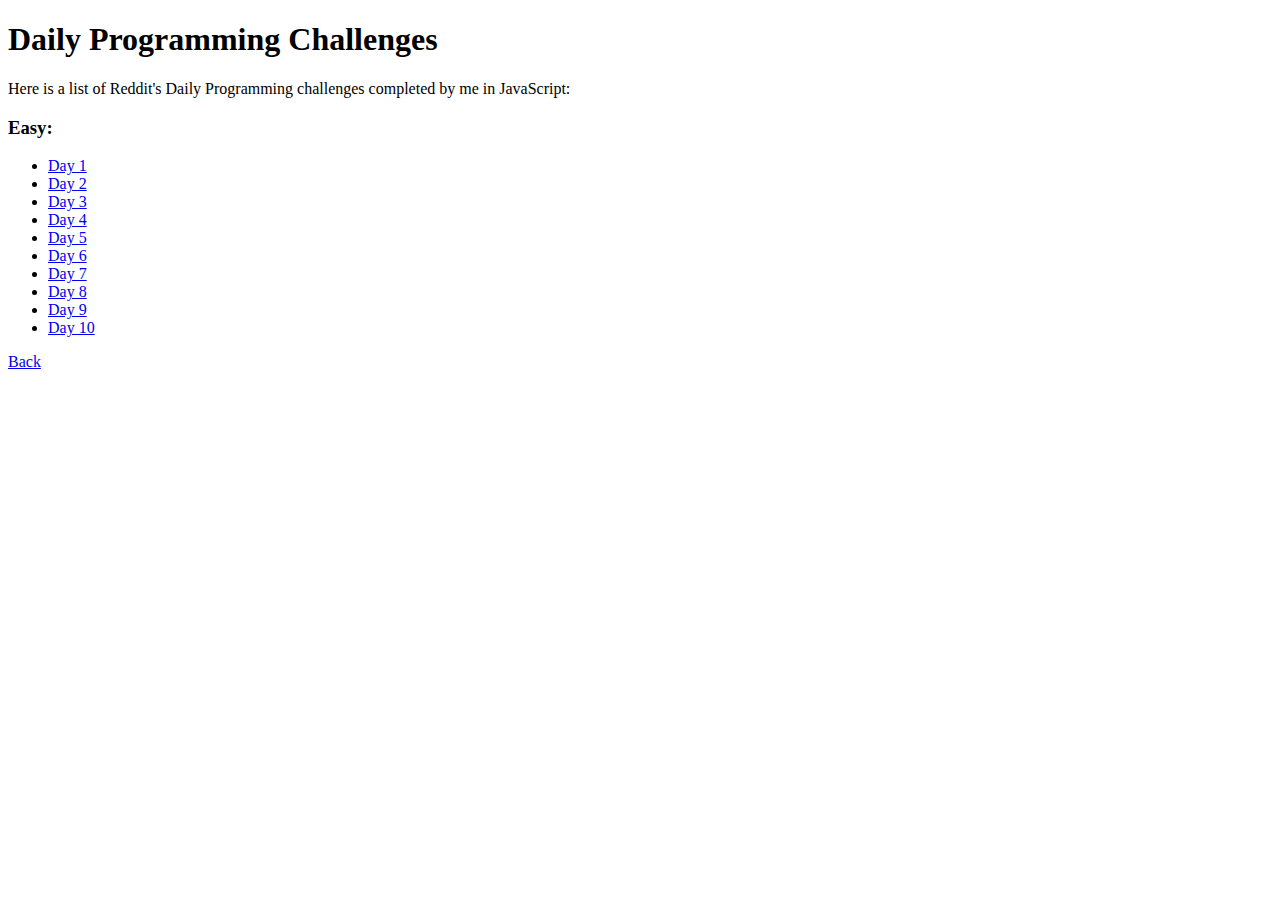
<file: index.html>
<!DOCTYPE html>
<html lang="en">
<head>
  <meta charset="UTF-8">
  <title>Reddit Programming Challenges</title>
</head>
<body>
  <h1>Daily Programming Challenges</h1>
  <p>Here is a list of Reddit's Daily Programming challenges completed by me in JavaScript:</p>
  <h3>Easy:</h3>
  <ul>
    <li><a href="easy/1/html/index.html">Day 1</a></li>
    <li><a href="easy/2/html/index.html">Day 2</a></li>
    <li><a href="easy/3/html/index.html">Day 3</a></li>
    <li><a href="easy/4/html/index.html">Day 4</a></li>
    <li><a href="easy/5/html/index.html">Day 5</a></li>
    <li><a href="easy/6/html/index.html">Day 6</a></li>
    <li><a href="easy/7/html/index.html">Day 7</a></li>
    <li><a href="easy/8/html/index.html">Day 8</a></li>
    <li><a href="easy/9/html/index.html">Day 9</a></li>
    <li><a href="easy/10/html/index.html">Day 10</a></li>
  </ul>
  <p><a href="../">Back</a></p>
</body>
</html>
</file>
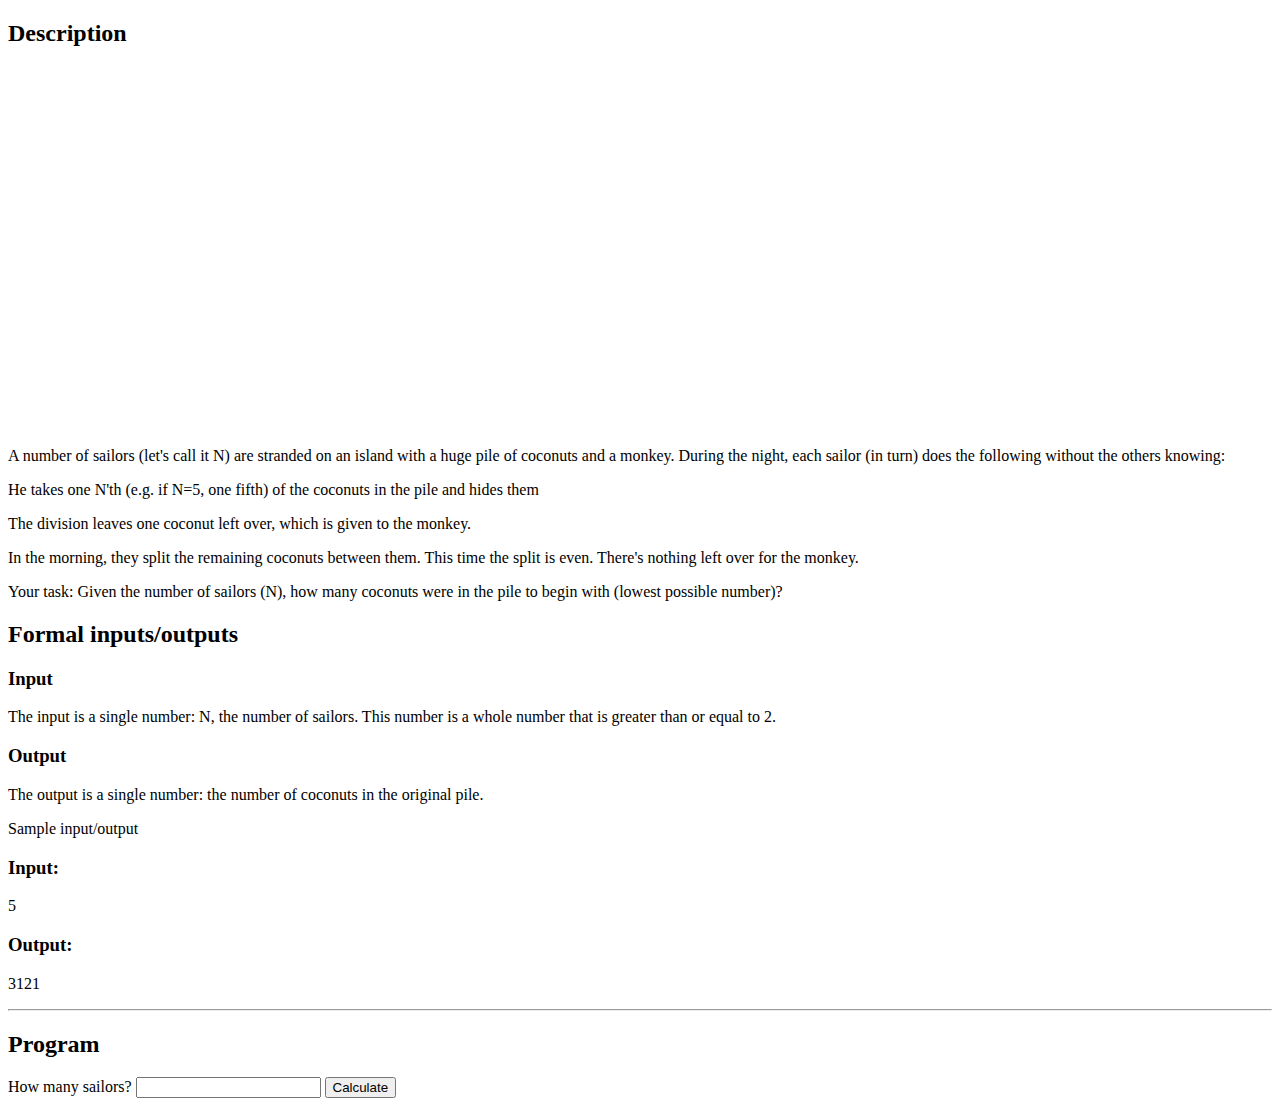
<file: easy/coconuts/index.html>
<!DOCTYPE html>
<html lang="en">
<head>
  <meta charset="UTF-8">
  <title>How Many Coconuts?</title>
</head>
<body>
  <div class="instructions">
    <h2>Description</h2>
    <iframe width="640" height="360" src="https://www.youtube.com/embed/U9qU20VmvaU" frameborder="0" allowfullscreen></iframe>
    <p>A number of sailors (let's call it N) are stranded on an island with a huge pile of coconuts and a monkey. During the night, each sailor (in turn) does the following without the others knowing:</p>
    <p>He takes one N'th (e.g. if N=5, one fifth) of the coconuts in the pile and hides them</p>
    <p>The division leaves one coconut left over, which is given to the monkey.</p>
    <p>In the morning, they split the remaining coconuts between them. This time the split is even. There's nothing left over for the monkey.</p>
    <p>Your task: Given the number of sailors (N), how many coconuts were in the pile to begin with (lowest possible number)?</p>

    <h2>Formal inputs/outputs</h2>
    <h3>Input</h3>
    <p>The input is a single number: N, the number of sailors. This number is a whole number that is greater than or equal to 2.</p>
    <h3>Output</h3>

    <p>The output is a single number: the number of coconuts in the original pile.</p>
    <p>Sample input/output</p>

    <h3>Input:</h3>
    <p>5</p>
    <h3>Output:</h3>
    <p>3121</p>

    <hr>

    <h2>Program</h2>
    <label>How many sailors?</label>
    <input type="text" id="sailor-number">
    <button id="calculate-coconuts">Calculate</button>
    <script src="coconuts.js"></script>
  </div>
</body>
</html>
</file>
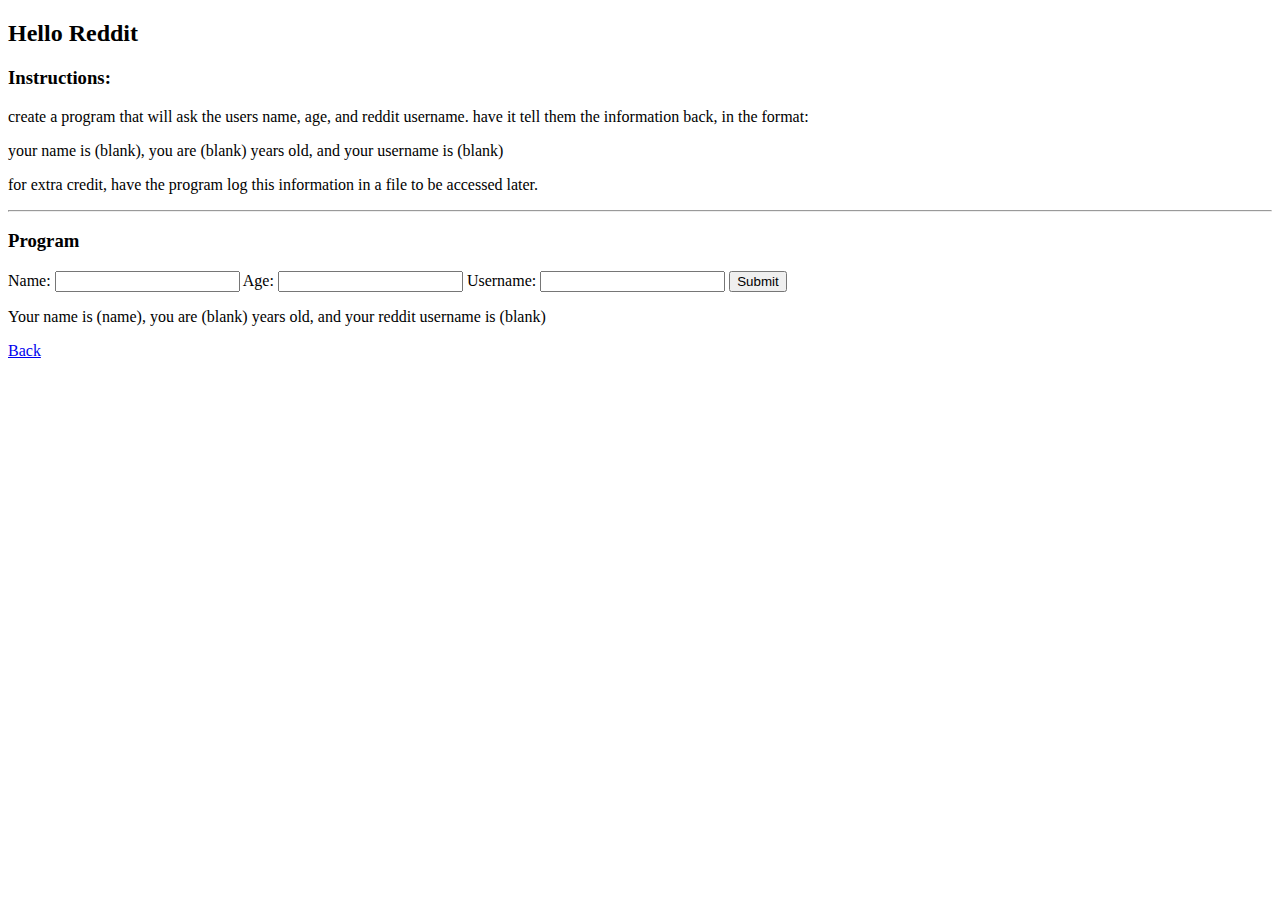
<file: easy/1/html/index.html>
<!DOCTYPE html>
<html lang="en">
<head>
  <meta charset="UTF-8">
  <title>Easy Challenge One</title>
</head>
<body>
  <h2>Hello Reddit</h2>
  <h3>Instructions:</h3>
  <p>create a program that will ask the users name, age, and reddit username. have it tell them the information back, in the format:</p>
  <p>your name is (blank), you are (blank) years old, and your username is (blank)</p>
  <p>for extra credit, have the program log this information in a file to be accessed later.</p>
  <hr>
  <h3>Program</h3>
  <form id="hello-form" onsubmit="return displayName()">
    <label for="name">Name:</label>
    <input type="text" id="name">
    <label>Age:</label>
    <input type="text" id="age">
    <label>Username:</label>
    <input type="text" id="username">
    <input type="submit">
  </form>

  <p class="hello">Your name is (name), you are (blank) years old, and your reddit username is (blank)</p>
  <p><a href="../../../index.html">Back</a>
  <script src="js/display.js"></script>
</body>
</html>
</file>
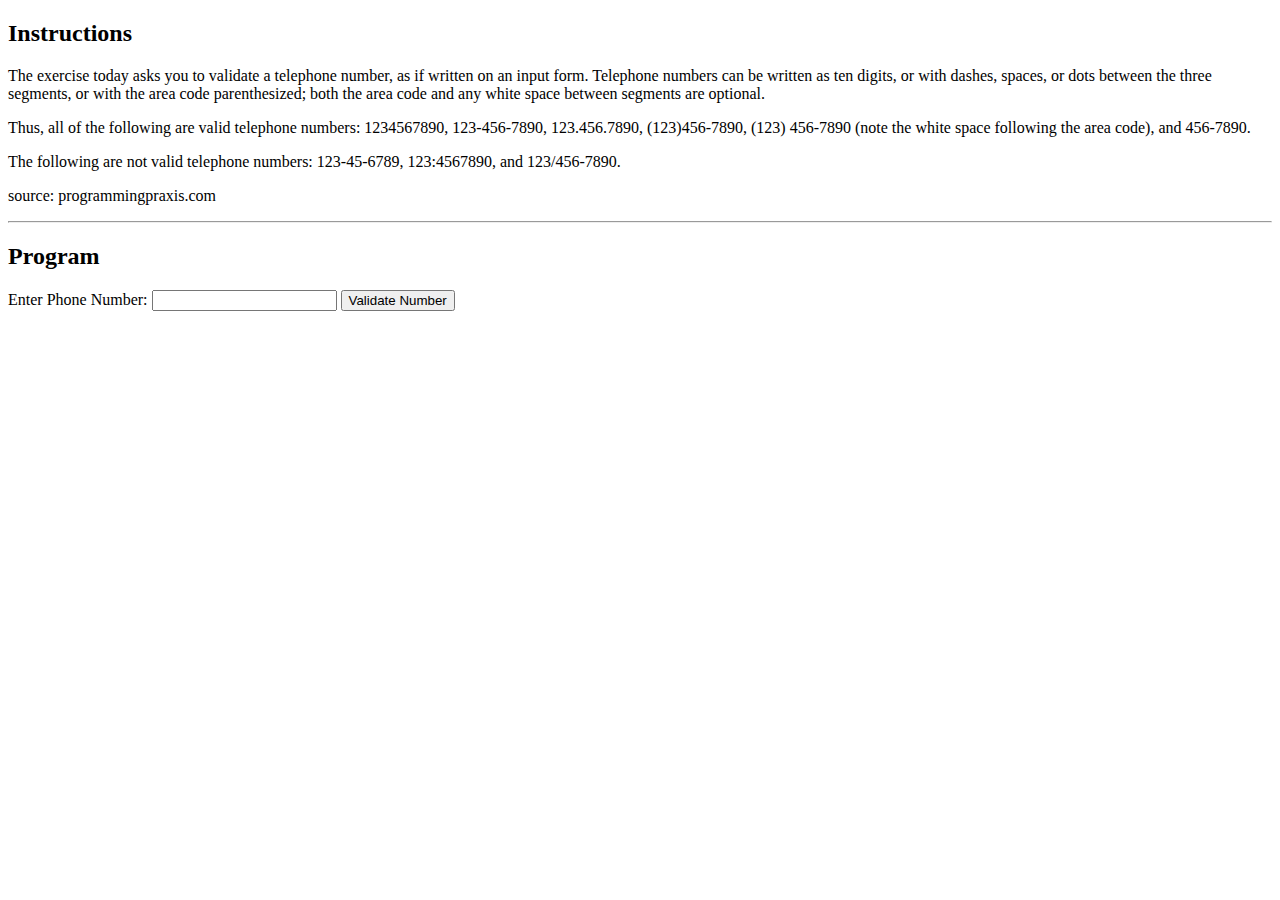
<file: easy/10/HTML/index.html>
<!DOCTYPE html>
<html lang="en">
<head>
  <meta charset="UTF-8">
  <title>Document</title>
</head>
<body>
  <h2>Instructions</h2>
  <p>The exercise today asks you to validate a telephone number, as if written on an input form. Telephone numbers can be written as ten digits, or with dashes, spaces, or dots between the three segments, or with the area code parenthesized; both the area code and any white space between segments are optional.</p>
  <p>Thus, all of the following are valid telephone numbers: 1234567890, 123-456-7890, 123.456.7890, (123)456-7890, (123) 456-7890 (note the white space following the area code), and 456-7890.</p>
  <p>The following are not valid telephone numbers: 123-45-6789, 123:4567890, and 123/456-7890.</p>
  <p>source: programmingpraxis.com</p>
  <hr>
  <h2>Program</h2>
  <label>Enter Phone Number:</label>
  <input id="phonenumber" type="text"></input>
  <button id="validate">Validate Number</button>
  <script type="text/javascript" src="script.js"></script>
</body>
</html>
</file>
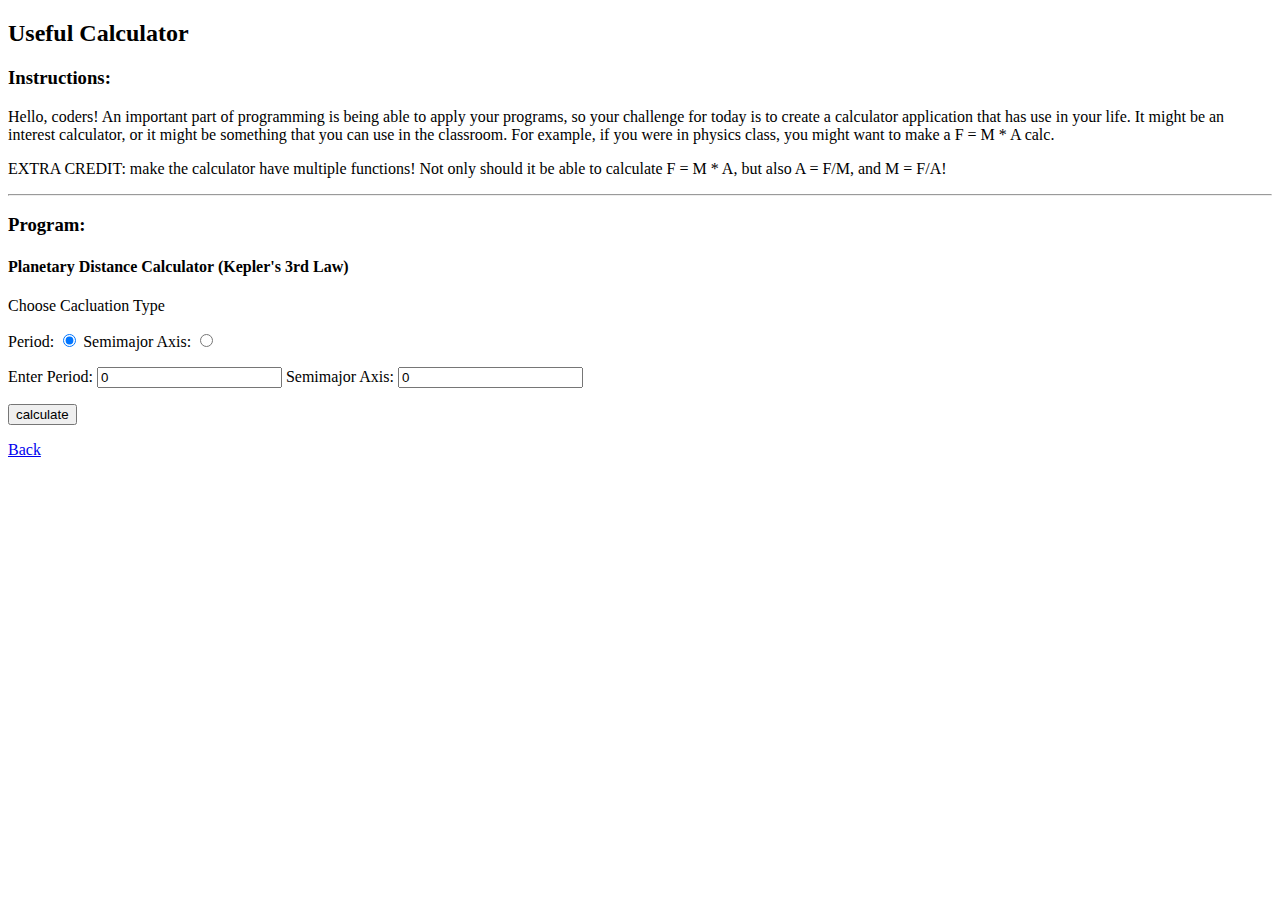
<file: easy/2/html/index.html>
<!DOCTYPE html>
<html lang="en">
<head>
  <meta charset="UTF-8">
  <title>Easy Challenge Two</title>
</head>
<body>
  <h2>Useful Calculator</h2>
  <h3>Instructions:</h3>
  <p>Hello, coders! An important part of programming is being able to apply your programs, so your challenge for today is to create a calculator application that has use in your life. It might be an interest calculator, or it might be something that you can use in the classroom. For example, if you were in physics class, you might want to make a F = M * A calc.</p>
  <p>EXTRA CREDIT: make the calculator have multiple functions! Not only should it be able to calculate F = M * A, but also A = F/M, and M = F/A!</p>
  <hr>
  <!-- P^2 = SA^3 -->
  <h3>Program:</h3>
  <h4>Planetary Distance Calculator (Kepler's 3rd Law)</h4>
  <form id="period-calculator">
    <div>
      <p>Choose Cacluation Type</p>
      <label>Period:</label>
      <input type="radio" name="calculation" id="calc-period" value="period" checked="true">
      <label>Semimajor Axis:</label>
      <input type="radio" name="calculation" id="calc-sa" value="semimajor-axis">
    </div>
    <div>
      <p>Enter
      <label for="period">Period:</label>
      <input type="number" id="period" min="0" value="0" step="any">
      <label for="semimajor-axis">Semimajor Axis:</label>
      <input type="number" id="semimajor-axis" min="0" value="0" step="any">
    </div>
    <div>
      <input type="submit" value="calculate">
    </div>
  </form>
  <p><a href="../../../index.html">Back</a>
  <script>
    window.onload = function() {
      document.getElementById("period-calculator").addEventListener("submit", planetCalculate, false);
      var radios = document.getElementsByName("calculation")
      for (i=0; i < radios.length; i++) {
        radios[i].addEventListener("click", changeCalc);
      }
    }

    function changeCalc() {


    }

    function planetCalculate(e) {
      e.preventDefault();

      var period = document.getElementById("period").value;
      var semimajorAxis = document.getElementById("semimajor-axis").value;
      var calcType = document.querySelector('input[name="calculation"]:checked').value;

      //determine which calculation to do, p^2/3 or sa^3/2
      if (calcType == "period") {
        period = Math.pow(semimajorAxis, 3/2);
      } else {
        semimajorAxis = Math.pow(period, 2/3);
      }

      document.getElementById("period").value = period;
      document.getElementById("semimajor-axis").value = semimajorAxis;

    }
  </script>
</body>
</html>
</file>
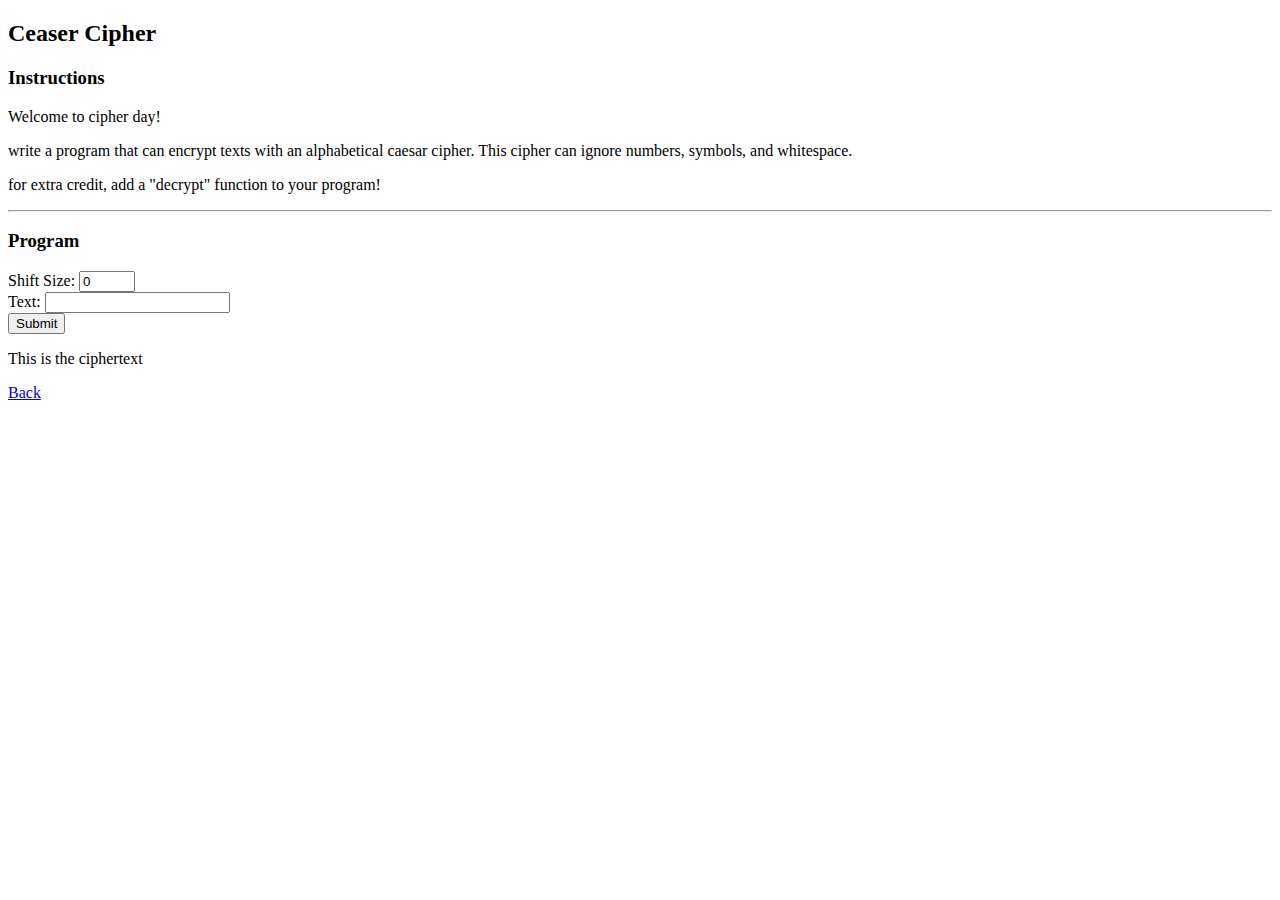
<file: easy/3/html/index.html>
<!DOCTYPE html>
<html lang="en">
<head>
  <meta charset="UTF-8">
  <title>Ceaser Cipher</title>
</head>
<body>
  <h2>Ceaser Cipher</h2>
  <div class="instructions">
    <h3>Instructions</h3>
    <p>Welcome to cipher day!</p>
    <p>write a program that can encrypt texts with an alphabetical caesar cipher. This cipher can ignore numbers, symbols, and whitespace.</p>
    <p>for extra credit, add a "decrypt" function to your program!</p>
  </div>
  <hr>
  <div class="program">
    <h3>Program</h3>
    <form id="encrypt-form">
      <div>
        <label for="shift">Shift Size:</label>
        <input type="number" min="0" max="25" id="shift" value="0">
      </div>
      <div>
        <label for="plaintext">Text:</label>
        <input type="text" id="plaintext">
      </div>
      <input type="submit">
    </form>
  </div>
  <p id="ciphertext">This is the ciphertext</p>
  <p><a href="../../../index.html">Back</a>
  <script type="text/javascript" src="cipher.js"></script>

</body>
</html>
</file>
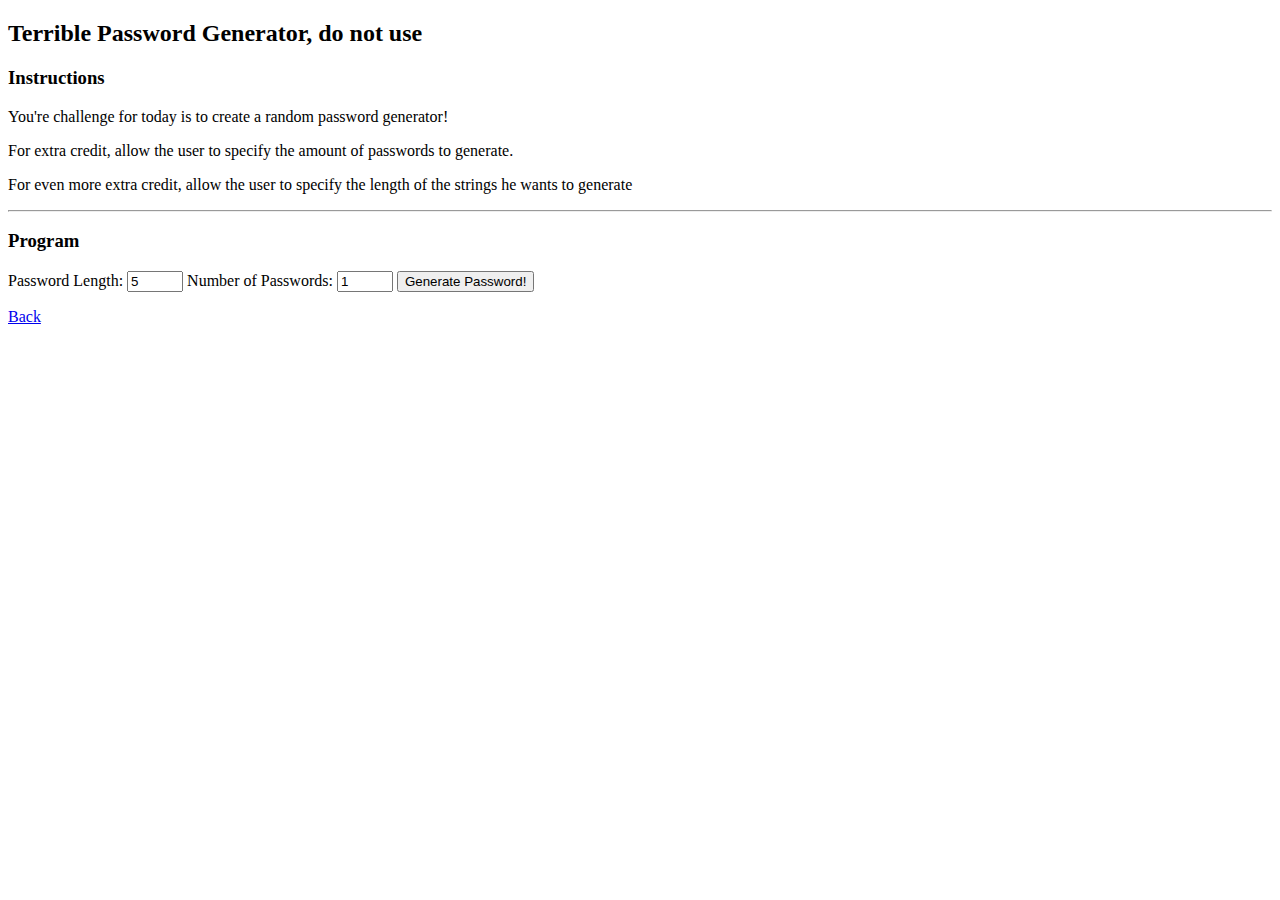
<file: easy/4/html/index.html>
<!DOCTYPE html>
<html lang="en">
<head>
  <meta charset="UTF-8">
  <title>Password Generator</title>
</head>
<body>
  <h2>Terrible Password Generator, do not use</h2>
  <div>
    <h3>Instructions</h3>
    <p>You're challenge for today is to create a random password generator!</p>
    <p>For extra credit, allow the user to specify the amount of passwords to generate.</p>
    <p>For even more extra credit, allow the user to specify the length of the strings he wants to generate</p>
  </div>
  <hr>
  <div>
    <h3>Program</h3>
    <label for="pass-len">Password Length:</label>
    <input type="number" min="5" max="25" value="5" id="pass-len">
    <label for="pass-num">Number of Passwords:</label>
    <input type="number" min="1" max="10" value="1" id="pass-num">
    <button id="gen-password">Generate Password!</button>
  </div>  <!-- <p id="password">Password goes here</p> -->
  <div id="passwords"></div>
  <p><a href="../../../index.html">Back</a>
  <script src="js/script.js"></script>
</body>
</html>
</file>
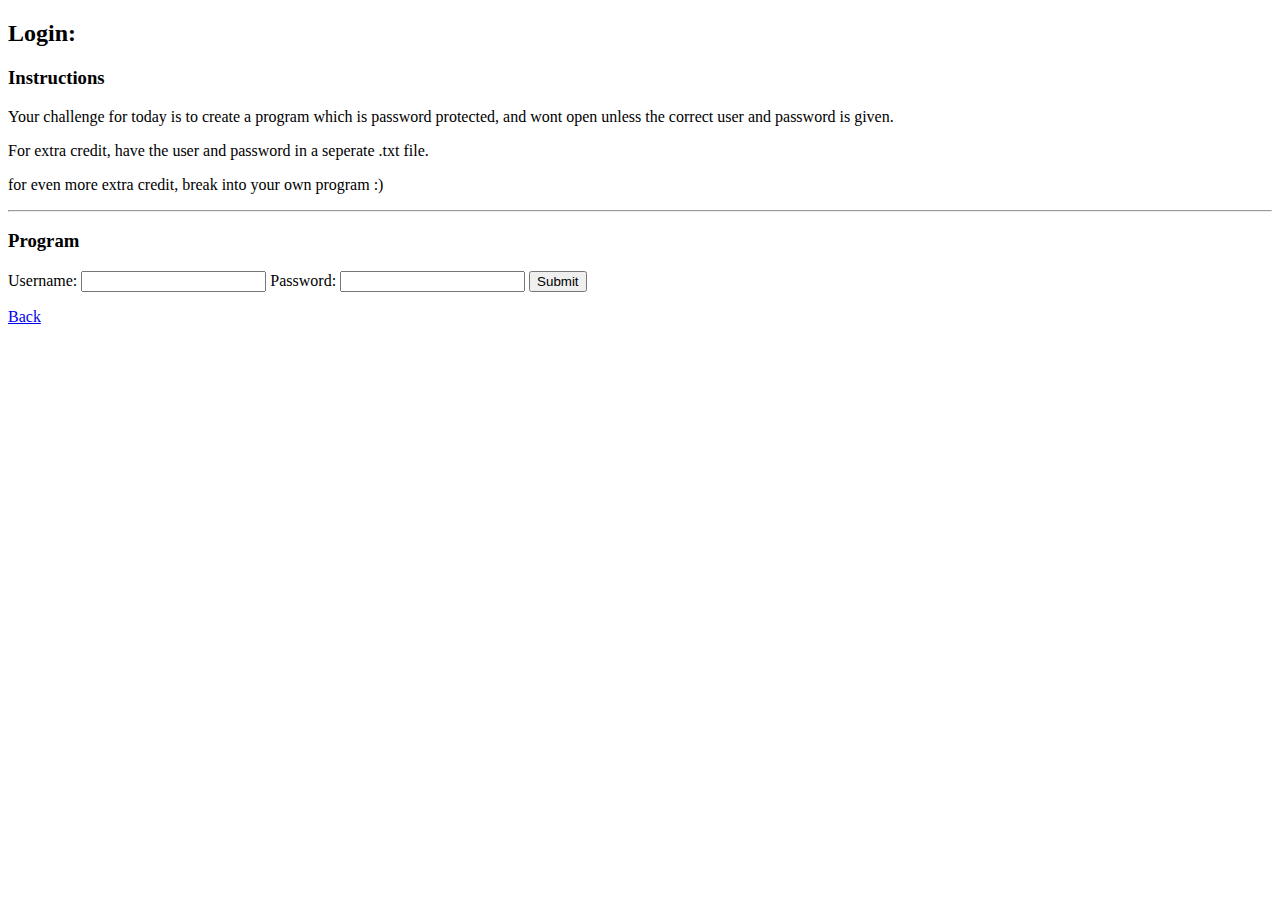
<file: easy/5/html/index.html>
<!DOCTYPE html>
<html lang="en">
<head>
  <meta charset="UTF-8">
  <title>Password Program</title>
</head>
<body>
  <h2>Login:</h2>
  <h3>Instructions</h3>
  <p>Your challenge for today is to create a program which is password protected, and wont open unless the correct user and password is given.</p>
  <p>For extra credit, have the user and password in a seperate .txt file.</p>
  <p>for even more extra credit, break into your own program :)</p>
  <hr>
  <h3>Program</h3>
  <form id="login">
    <label for="username">Username:</label>
    <input type="text" id="username">
    <label for="password">Password:</label>
    <input type="password" id="password">
    <input type="submit">
  </form>
  <p><a href="../../../index.html">Back</a>
  <script type="text/javascript">
    var validUser = "bill";
    var validPassword = "12345";

    window.onload = function () {
        console.log("window loaded");
        document.getElementById("login").addEventListener("submit", checkPassword, false);
      }

    function checkPassword (e) {
      e.preventDefault();

      var user = document.getElementById("username").value;
      var pass = document.getElementById("password").value;

      if (user == validUser && pass == validPassword) {
        while (document.body.firstChild) {
          document.body.removeChild(document.body.firstChild);
        }

        var successMsg = document.createElement("h1");
        successMsg.innerText = "Welcome! You're in";
        document.body.appendChild(successMsg);

      } else {
        var failMessage = document.createElement('p');
        failMessage.class = "fail-message";
        failMessage.innerText = "Sorry, that is not the right user/password combo";
        document.body.appendChild(failMessage);
      }

    }
  </script>

</body>
</html>
</file>
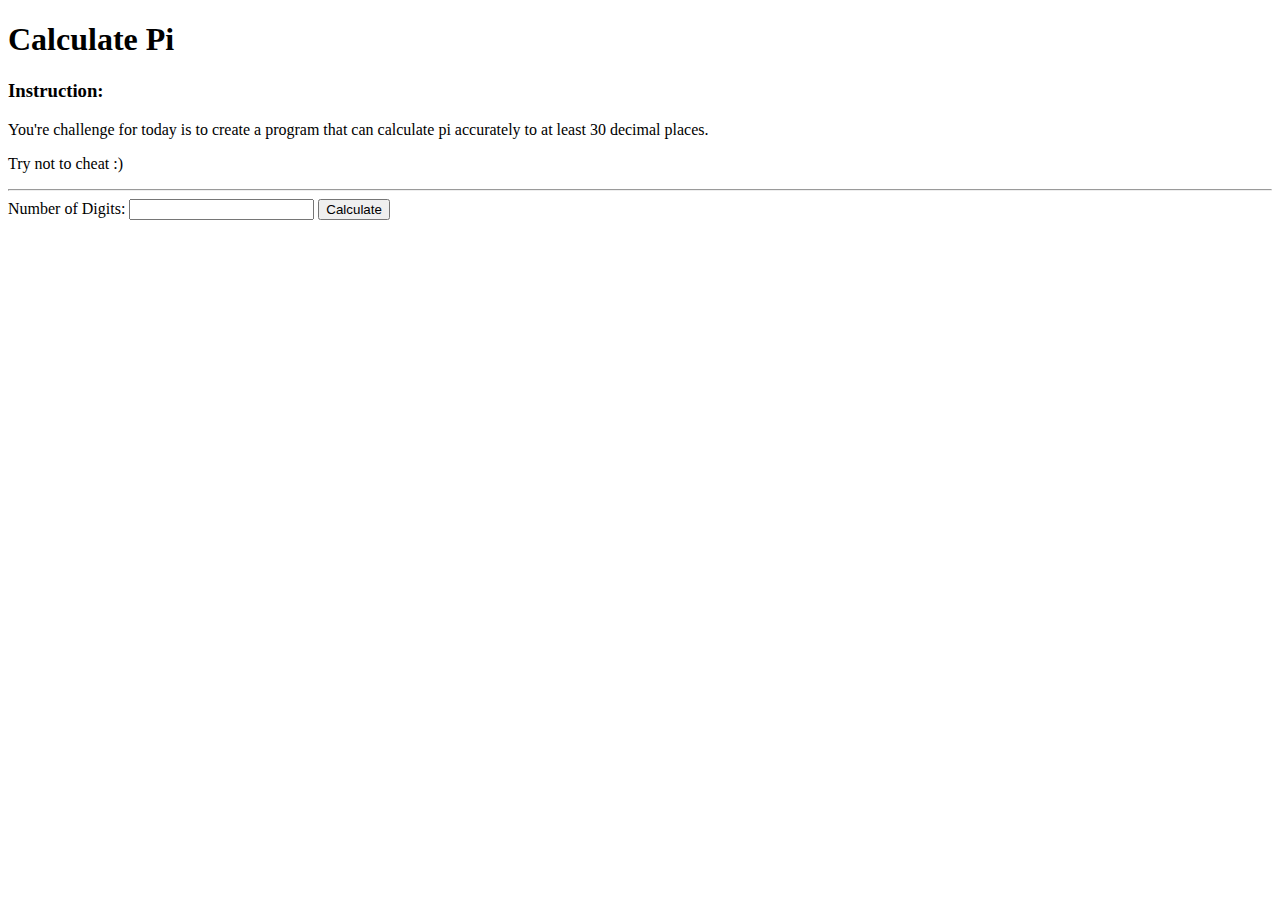
<file: easy/6/html/index.html>
<!DOCTYPE html>
<html lang="en">
  <head>
    <meta charset="UTF-8">
    <title>Pi Calculation</title>
  </head>
  <body>
    <h1>Calculate Pi</h1>
    <div class="instructions">
      <h3>Instruction:</h3>
      <p>You're challenge for today is to create a program that can calculate pi accurately to at least 30 decimal places.</p>
      <p>Try not to cheat :)</p>
    </div>
    <hr>
    <div class="program">
      <label>Number of Digits:</label>
      <input type="number" id="digits">
      <button id="calc-pi">Calculate</button>
      <p id="pi"></p>
    </div>
  <script src="js/script.js"></script>
  </body>
</html>
</file>
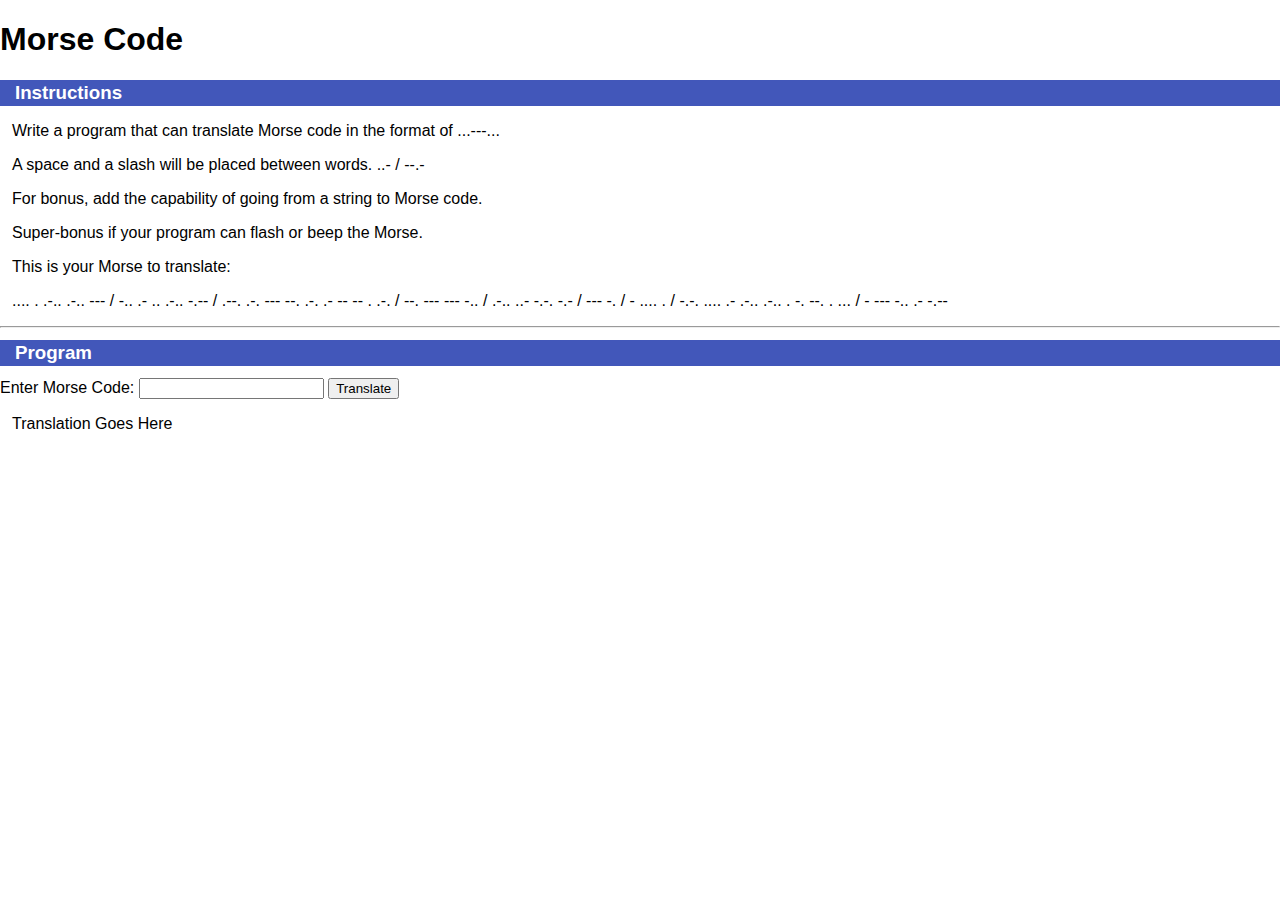
<file: easy/7/html/index.html>
<!DOCTYPE html>
<html lang="en">
  <head>
    <meta charset="UTF-8">
    <title>Morse Code</title>
    <link rel="stylesheet" type="text/css" href="css/styles.css">
  </head>
  <body>
    <h1>Morse Code</h1>
    <div class="instructions">
      <h3>Instructions</h3>
      <p>Write a program that can translate Morse code in the format of ...---...</p>
      <p>A space and a slash will be placed between words. ..- / --.-</p>
      <p>For bonus, add the capability of going from a string to Morse code.</p>
      <p>Super-bonus if your program can flash or beep the Morse.</p>
      <p>This is your Morse to translate:</p>
      <p>.... . .-.. .-.. --- / -.. .- .. .-.. -.-- / .--. .-. --- --. .-. .- -- -- . .-. / --. --- --- -.. / .-.. ..- -.-. -.- / --- -. / - .... . / -.-. .... .- .-.. .-.. . -. --. . ... / - --- -.. .- -.--</p>
    </div>
    <hr>
    <div class="program">
      <h3>Program</h3>
      <label>Enter Morse Code:</label>
      <input id="code">
      <button id="translate">Translate</button>
      <p id="translation">Translation Goes Here</p>
    </div>
    <script src="js/script.js"></script>
  </body>
</html>
</file>
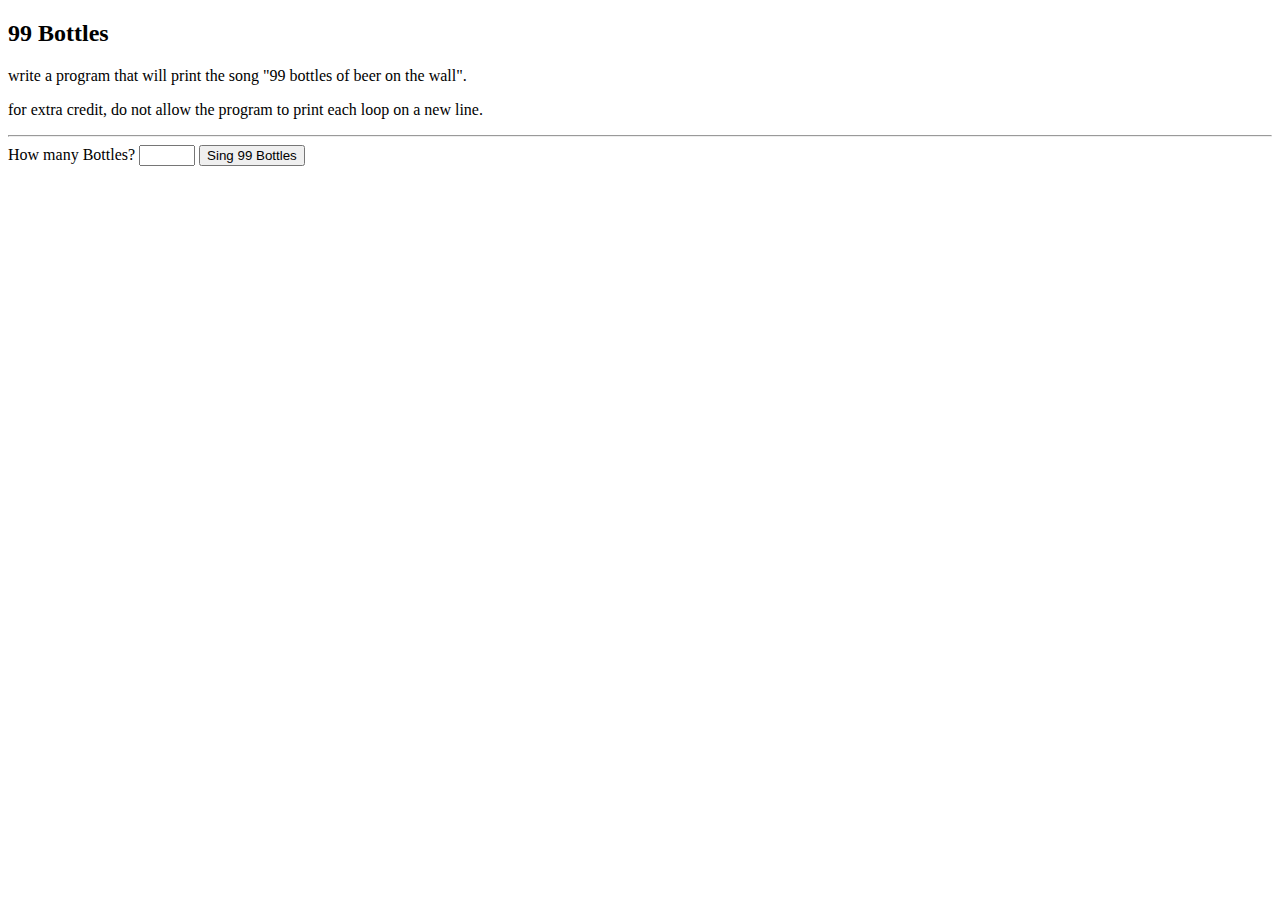
<file: easy/8/HTML/index.html>
<!DOCTYPE html>
<html lang="en">
<head>
  <meta charset="UTF-8">
  <title>99 Bottles</title>
</head>
<body>
  <div class="instrucitons">
    <h2>99 Bottles</h2>
    <p>write a program that will print the song "99 bottles of beer on the wall".</p>
    <p>for extra credit, do not allow the program to print each loop on a new line.</p>
  </div>
  <hr>
  <div class="program">
    <label for="bottles">How many Bottles?</label>
    <input type="number" id="bottles" max="99" min="1">
    <button id="sing">Sing 99 Bottles</button>
  </div>
  <script src="js/bottles.js"></script>
</body>
</html>
</file>
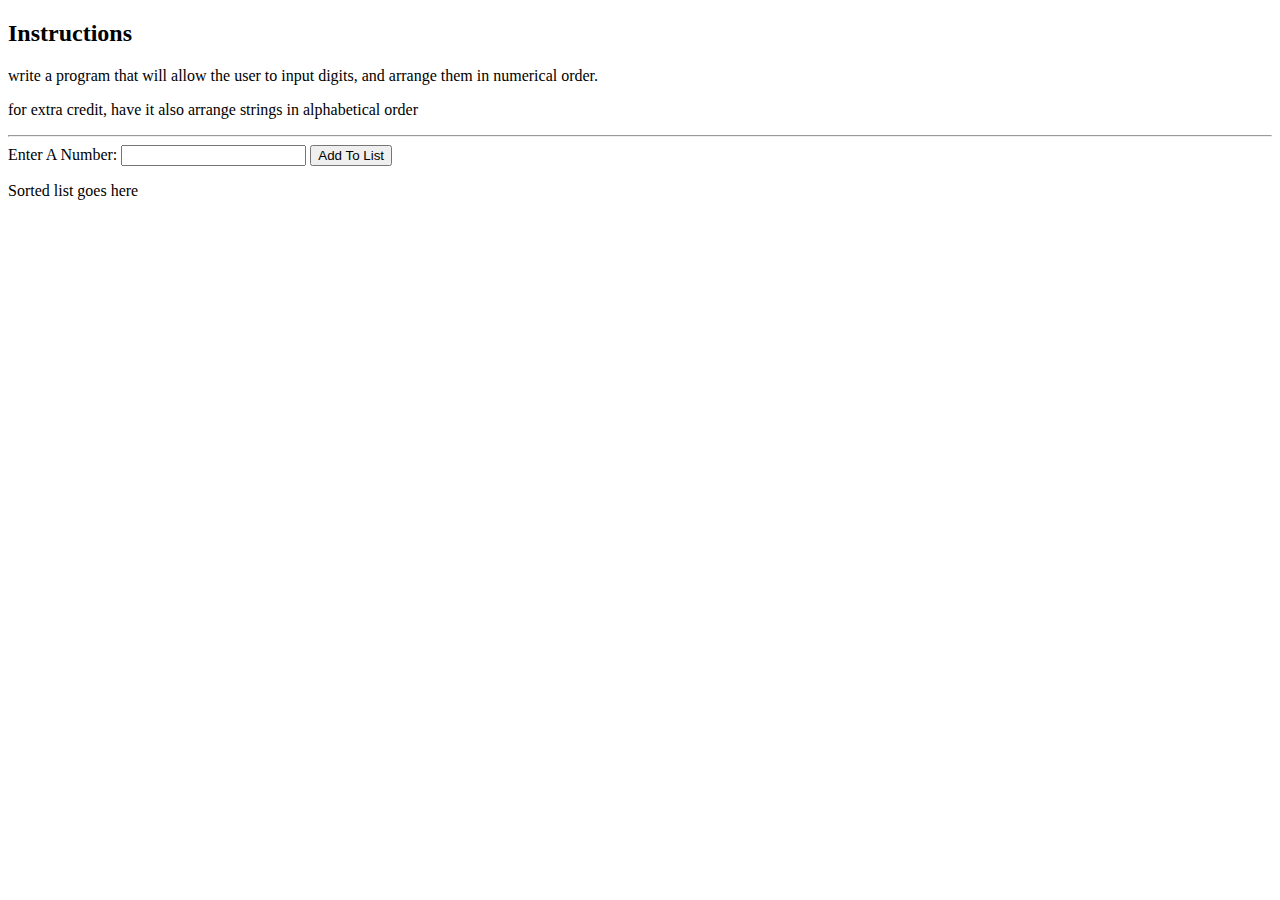
<file: easy/9/HTML/index.html>
<!DOCTYPE html>
<html lang="en">
<head>
  <meta charset="UTF-8">
  <title>Number Sort</title>
</head>
<body>
  <div class="instruction">
    <h2>Instructions</h2>
    <p>write a program that will allow the user to input digits, and arrange them in numerical order.</p>
    <p>for extra credit, have it also arrange strings in alphabetical order</p>
  </div>
  <hr>
  <div class="program">
    <label for="new-number">Enter A Number:</label>
    <input id="new-number" type="number">
    <button id="add-number">Add To List</button>
    <p id="output">Sorted list goes here</p>
  </div>
  <script type="text/javascript" src="script.js"></script>
</body>
</html>
</file>
<file: easy/7/html/css/styles.css>
body {
  font-family: Arial, Courier, sans-serif;
  font-size: 16px;
  margin: 0;
}

.instructions {

}

p {
  padding: 0 0 0 12px;
}

.program, .instructions {
  width: 100%;
  margin: 0;
}

h3 {
  margin: 12px 0;
  background-color: rgb(66, 87, 186);
  color: white;
  padding: 2px 0 2px 15px;
}
</file>
